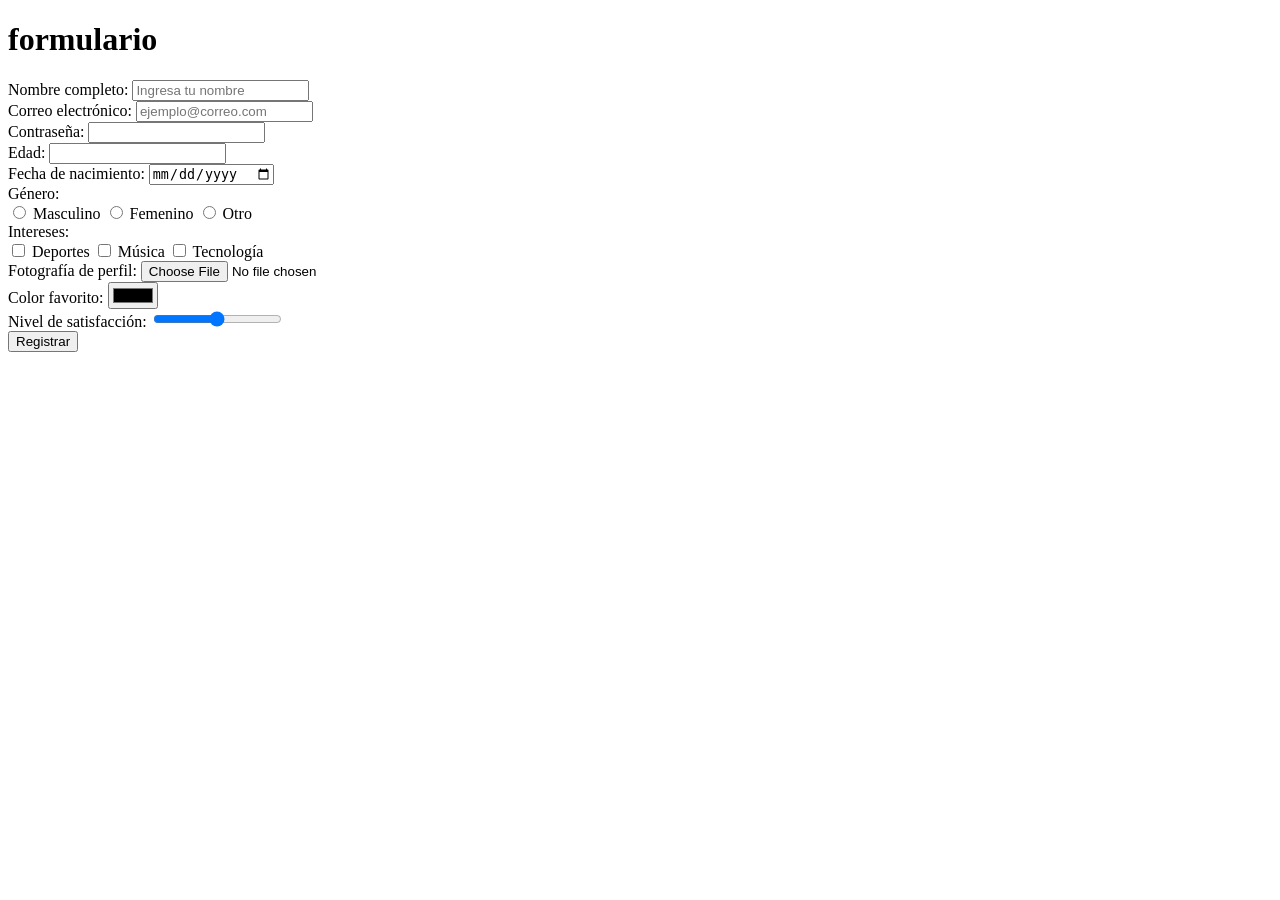
<file: Actividad html 2.0.html>
<!DOCTYPE html>
<html lang="en">
<head>
    <meta charset="UTF-8">
    <meta name="viewport" content="width=device-width, initial-scale=1.0">
    <title>Document</title>
</head>
<body>
    <h1>formulario</h1>


  <form id="formRegistro">


    <div>
      <label for="nombre">Nombre completo:</label>
      <input type="text" id="nombre" name="nombre" placeholder="Ingresa tu nombre">
    </div>


    <div>
      <label for="correo">Correo electrónico:</label>
      <input type="email" id="correo" name="correo" placeholder="ejemplo@correo.com">
    </div>

    
    <div>
      <label for="password">Contraseña:</label>
      <input type="password" id="password" name="password">
    </div>


    <div>
      <label for="edad">Edad:</label>
      <input type="number" id="edad" name="edad" min="0">
    </div>

    
    <div>
      <label for="fechaNacimiento">Fecha de nacimiento:</label>
      <input type="date" id="fechaNacimiento" name="fechaNacimiento">
    </div>

    
    <div>
      <label>Género:</label><br>
      <input type="radio" id="generoMasculino" name="genero" value="masculino">
      <label for="generoMasculino">Masculino</label>

      <input type="radio" id="generoFemenino" name="genero" value="femenino">
      <label for="generoFemenino">Femenino</label>

      <input type="radio" id="generoOtro" name="genero" value="otro">
      <label for="generoOtro">Otro</label>
    </div>


    <div>
      <label>Intereses:</label><br>
      <input type="checkbox" id="interesDeportes" name="intereses" value="deportes">
      <label for="interesDeportes">Deportes</label>

      <input type="checkbox" id="interesMusica" name="intereses" value="musica">
      <label for="interesMusica">Música</label>

      <input type="checkbox" id="interesTecnologia" name="intereses" value="tecnologia">
      <label for="interesTecnologia">Tecnología</label>
    </div>


    <div>
      <label for="foto">Fotografía de perfil:</label>
      <input type="file" id="foto" name="foto">
    </div>


    <div>
      <label for="colorFavorito">Color favorito:</label>
      <input type="color" id="colorFavorito" name="colorFavorito">
    </div>

    
    <div>
      <label for="satisfaccion">Nivel de satisfacción:</label>
      <input type="range" id="satisfaccion" name="satisfaccion" min="0" max="100">
    </div>

    
    <button type="submit">Registrar</button>

  </form>
</body>
</html>
</file>
